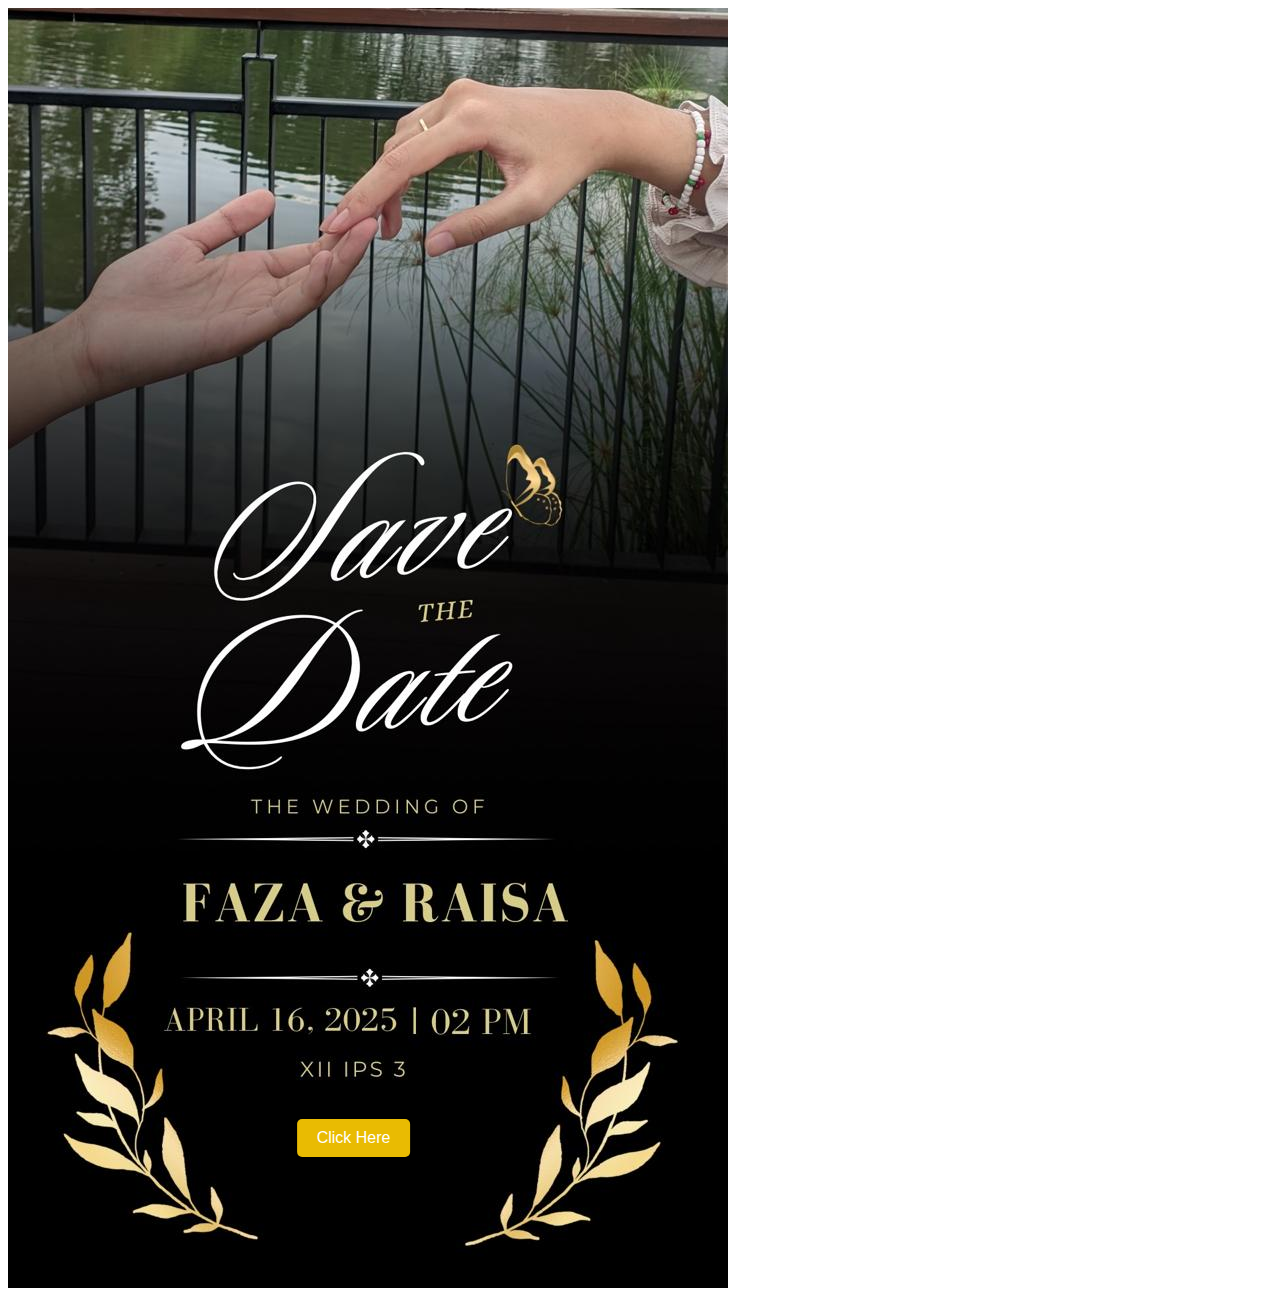
<file: index.html>
<!DOCTYPE html>
<html lang="id">
<head>
    <meta charset="UTF-8">
    <meta name="viewport" content="width=device-width, initial-scale=1.0">
    <title>Tombol di Dalam Gambar</title>
    <style>
        .gambar-container {
            position: relative; /* Mengatur posisi relatif untuk kontainer */
            display: inline-block; /* Menampilkan kontainer sebagai elemen inline */
        }

        .gambar {
            width: 100%; /* Mengatur lebar gambar */
            height: auto; /* Mengatur tinggi otomatis */
        }

        .tombol {
            position: absolute; /* Mengatur posisi absolut untuk tombol */
            top: 88%; /* Menempatkan tombol di tengah vertikal */
            left: 48%; /* Menempatkan tombol di tengah horizontal */
            transform: translate(-50%, -50%); /* Menggeser tombol ke tengah */
            padding: 10px 20px;
            background-color: #e9bb02; /* Warna latar belakang */
            color: white; /* Warna teks */
            border: none; /* Tanpa border */
            border-radius: 5px; /* Sudut membulat */
            cursor: pointer; /* Kursor berubah saat hover */
            font-size: 16px; /* Ukuran font */
        }

        .tombol:hover {
            background-color: #e9bb02; /* Warna saat hover */
        }
    </style>
</head>
<body>
    <div class="gambar-container">
        <img src="gambar.jpeg" alt="Gambar" class="gambar"> <!-- Ganti dengan URL gambar Anda -->
        <a href="wedding.html">
            <button class="tombol">Click Here</button>
        </a>
    </div>

</body>
</html>
</file>
